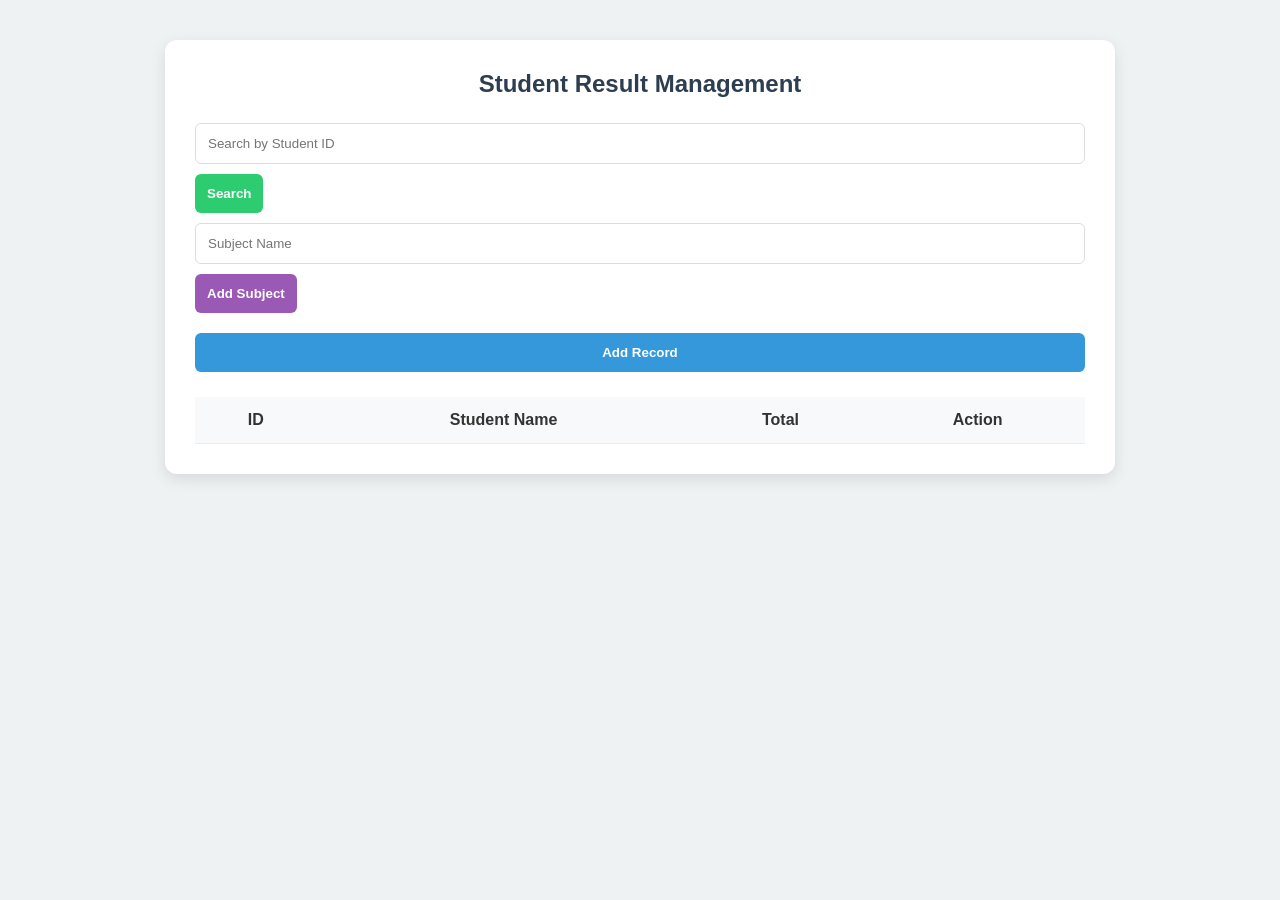
<file: index.html>
<!DOCTYPE html>
<html lang="en">
<head>
    <meta charset="UTF-8">
    <meta name="viewport" content="width=device-width, initial-scale=1.0">
    <title>Student Portal - LocalStorage</title>
    <link rel="stylesheet" href="style.css">
</head>
<body>

<div class="container">
    <h2>Student Result Management</h2>
    <div class="initial-inputs">
    
        <input type="text" id="searchInput" placeholder="Search by Student ID">
        <button id="searchBtn">Search</button>
         <input type="text" id="subjectInput" placeholder="Subject Name">
        <button id="addSubjectBtn"> <a href="subject.html">Add Subject</a></button>
    </div>
    
    <div class="form-container">
        <button id="addBtn" onclick="location.href='student.html'">Add Record</button>
    </div>

    <table id="marksTable">
        <thead>
            <tr id="unique">
                
                
            </tr>
        </thead>
        <tbody id="tableBody">
             
            </tbody>
    </table>
</div>

<script src="third.js"></script>
</body>
</html>
</file>
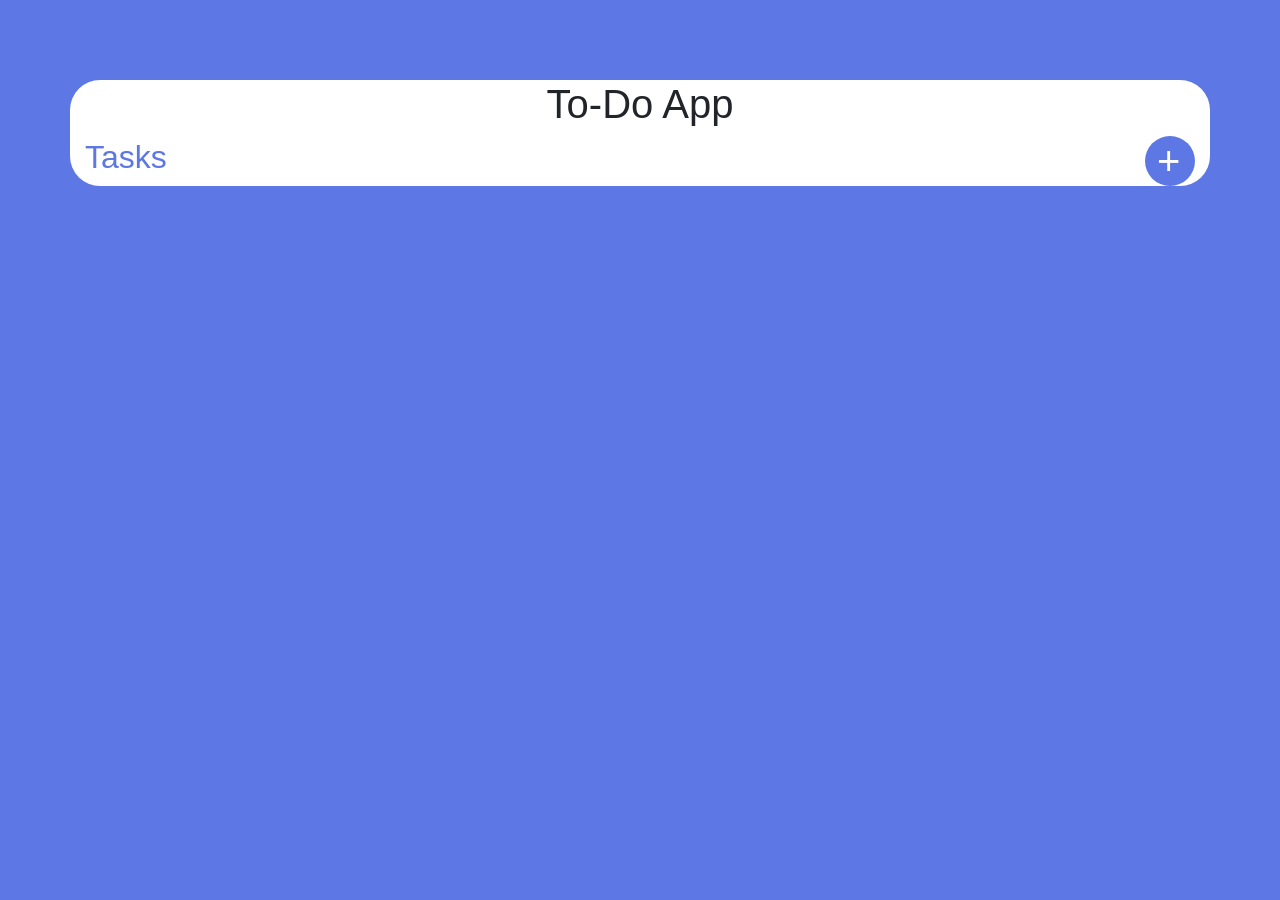
<file: js_04/index.html>
<!DOCTYPE html>
<html lang="en">
<head>
    <meta charset="UTF-8">
    <meta name="viewport" content="width=device-width, initial-scale=1.0">
    <title>To-Do App</title>
    <link rel="stylesheet" href="style.css">
    <link rel="stylesheet" href="https://cdn.jsdelivr.net/npm/bootstrap@4.0.0/dist/css/bootstrap.min.css" integrity="sha384-Gn5384xqQ1aoWXA+058RXPxPg6fy4IWvTNh0E263XmFcJlSAwiGgFAW/dAiS6JXm" crossorigin="anonymous">
</head>
<body>

<div class="container">

    <div class="header">
        <h1>To-Do App</h1>
    </div>

    <div class="task-header">
        <h2>Tasks</h2>
        
        
         <button type="button" id="btn-primary" class="btn btn-primary" data-toggle="modal" data-target="#exampleModal" data-whatever="@mdo">+</button>
<div class="modal fade" id="exampleModal" tabindex="-1" role="dialog" aria-labelledby="exampleModalLabel" aria-hidden="true">
  <div class="modal-dialog" role="document">
    <div class="modal-content">
      <div class="modal-header">
        <h5 class="modal-title" id="exampleModalLabel">New Task</h5>
        <button type="button" class="close" data-dismiss="modal" aria-label="Close">
          <span aria-hidden="true">&times;</span>
        </button>
      </div>
      <div class="modal-body">
        <form>
          <div class="form-group">
            <label for="recipient-name" class="col-form-label">Task:</label>
            
        <input type="text" id="task" placeholder="Enter Task">
          </div>
          <div class="form-group">
            <label for="message-text" class="col-form-label">Time:</label>
            <input type="date" id="ddate" placeholder="Enter Time">
          </div>
        </form>
      </div>
      <div class="modal-footer">
        <button type="button" class="btn btn-secondary" data-dismiss="modal">Close</button>
        <button id="addbtn" class="addbtn">Enter Confirm</button>
      </div>
    </div>
  </div>
</div>

    </div>
     <div id="containerbody">

         <div class="task">
            </div>
        </div>

</div>

   
<script src="script.js"></script>
<script src="https://code.jquery.com/jquery-3.2.1.slim.min.js" integrity="sha384-KJ3o2DKtIkvYIK3UENzmM7KCkRr/rE9/Qpg6aAZGJwFDMVNA/GpGFF93hXpG5KkN" crossorigin="anonymous"></script>
<script src="https://cdn.jsdelivr.net/npm/popper.js@1.12.9/dist/umd/popper.min.js" integrity="sha384-ApNbgh9B+Y1QKtv3Rn7W3mgPxhU9K/ScQsAP7hUibX39j7fakFPskvXusvfa0b4Q" crossorigin="anonymous"></script>
<script src="https://cdn.jsdelivr.net/npm/bootstrap@4.0.0/dist/js/bootstrap.min.js" integrity="sha384-JZR6Spejh4U02d8jOt6vLEHfe/JQGiRRSQQxSfFWpi1MquVdAyjUar5+76PVCmYl" crossorigin="anonymous"></script>
</body>
</html>
</file>
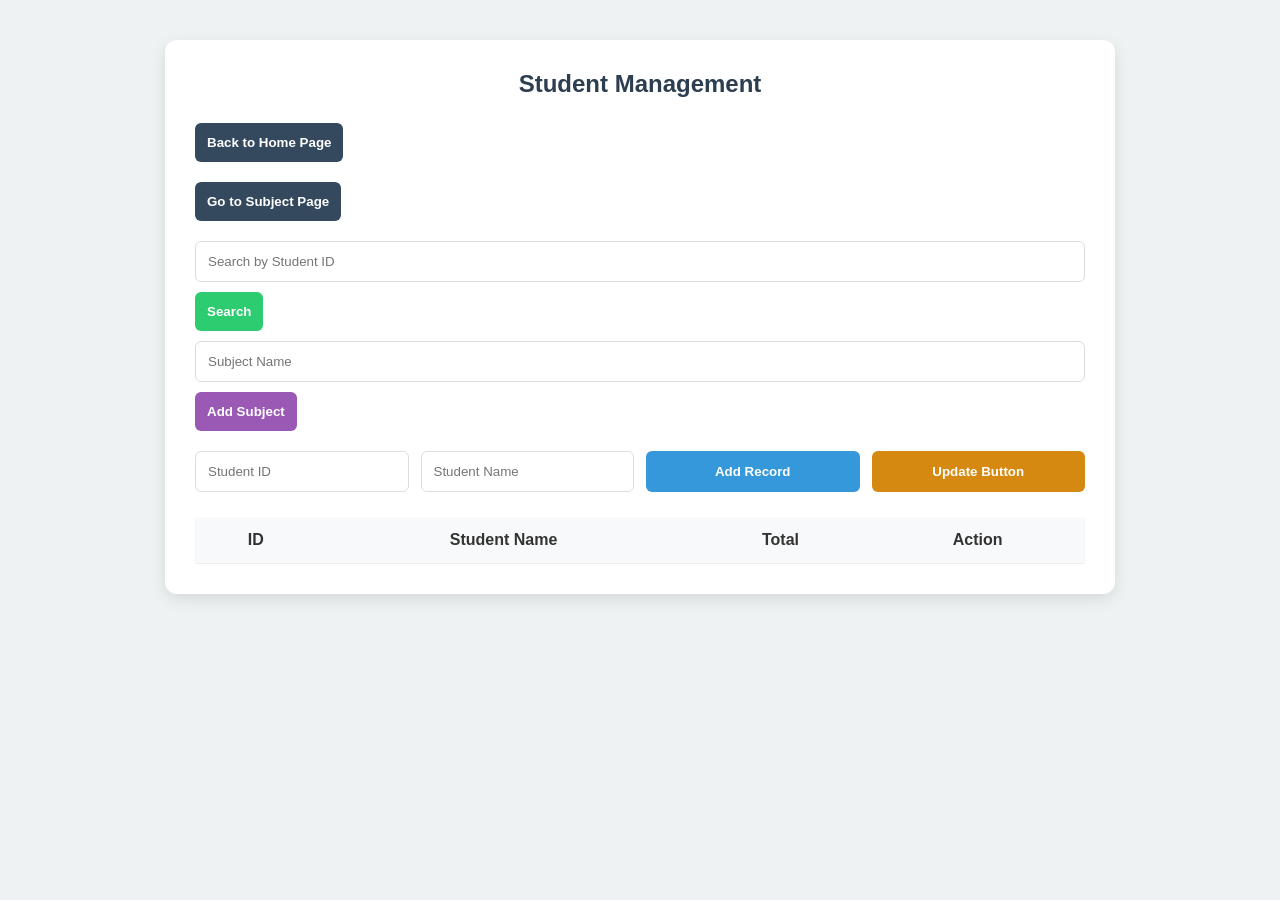
<file: student.html>
<!DOCTYPE html>
<html lang="en">
<head>
    <meta charset="UTF-8">
    <meta name="viewport" content="width=device-width, initial-scale=1.0">
    <title>Document</title>
    <link rel="stylesheet" href="style.css">
</head>
<body>
    <div class="container">
    <h2>Student Management</h2>
    <div class="initial-inputs">
        <button type="button" onclick="location.href='index.html'">Back to Home Page</button>
    </div>
    <div class="initial-inputs">
        <button type="button" onclick="location.href='subject.html'">Go to Subject Page</button>
    </div>
    <div class="initial-inputs">
    
        <input type="text" id="searchInput" placeholder="Search by Student ID">
        <button id="searchBtn">Search</button>
         <input type="text" id="subjectInput" placeholder="Subject Name">
        <button id="addSubjectBtn"> <a href="subject.html">Add Subject</a></button>
    </div>
    
    <div class="form-container" id="formContainer">
        <input type="number" id="ID" placeholder="Student ID">
        <input type="text" id="stdName" placeholder="Student Name">
    </div>

    <table id="marksTable">
        <thead>
            <tr id="unique">
                
            </tr>
        </thead>
        <tbody id="tableBody">
             
            </tbody>
    </table>
</div>


   <script src="student.js"></script>
</body>
</html>
</file>
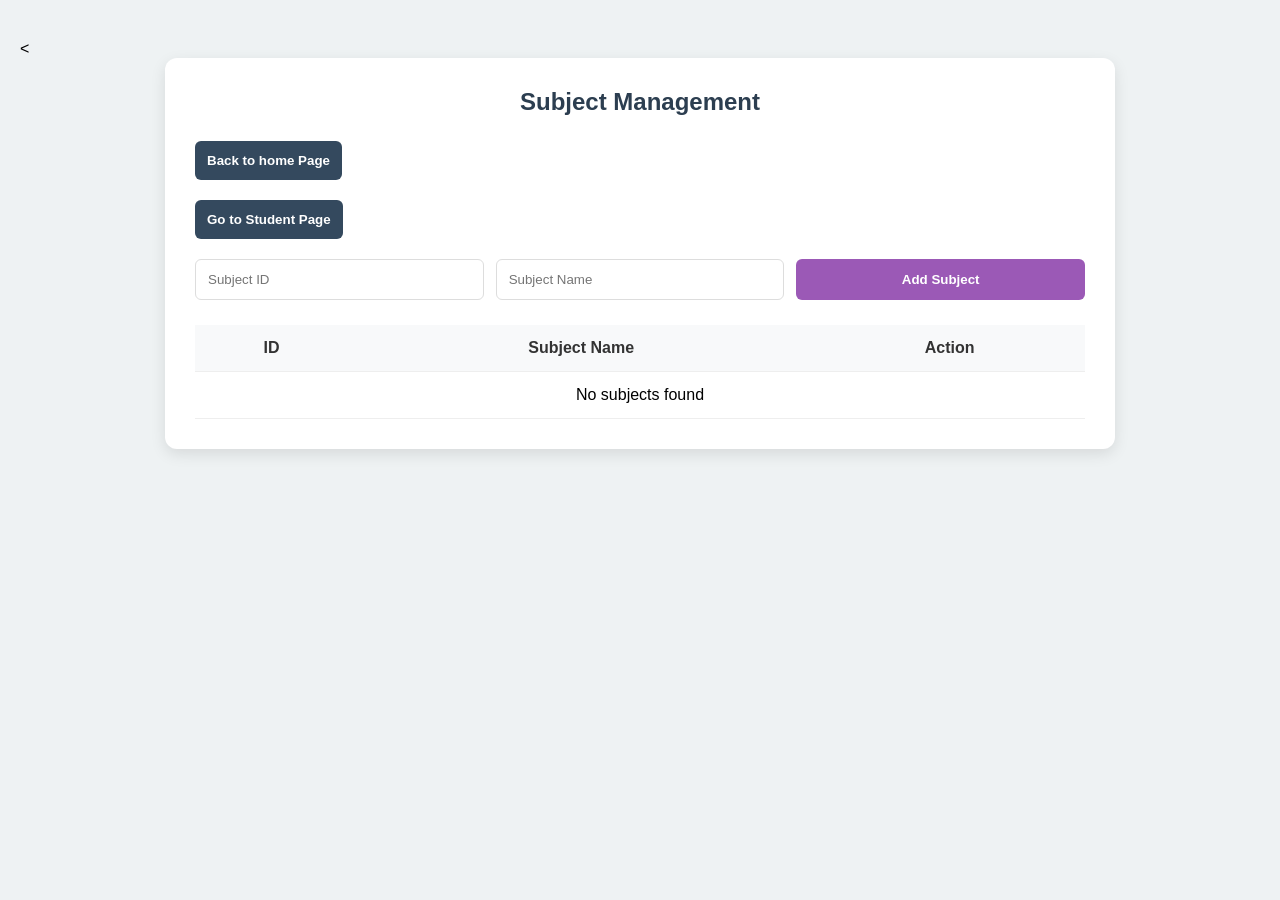
<file: subject.html>
<!DOCTYPE html>
<html lang="en">
<head>
    <meta charset="UTF-8">
    <meta name="viewport" content="width=device-width, initial-scale=1.0">
    <title>Document</title>
    <link rel="stylesheet" href="style.css">
</head>
<body>
    
<<div class="container">
    <h2>Subject Management</h2>
    
    <div class="initial-inputs">
        <button type="button" onclick="location.href='index.html'">Back to home Page</button>
    </div>

    <div class="initial-inputs">
        <button type="button" onclick="location.href='student.html'">Go to Student Page</button>
    </div>

    <div class="form-container" id="formcontainer">
        <input type="number" id="subjectId" placeholder="Subject ID">
        <input type="text" id="subjectName" placeholder="Subject Name">
        <button id="addSubjectBtn">Add Subject</button>
    </div>

    <table id="subjectsTable">
        <thead>
            <tr>
                <th>ID</th>
                <th>Subject Name</th>
                <th>Action</th>
            </tr>
        </thead>
        <tbody id="tableBody"></tbody>
    </table>
</div>

<script src="subject.js"></script>
</body>
</html>
</file>
<file: style.css>
* {
    margin: 0;
    padding: 0;
    box-sizing: border-box;
}

body {
    font-family: 'Segoe UI', Tahoma, Geneva, Verdana, sans-serif;
    background-color: #eef2f3;
    padding: 40px 20px;
}

.container {
    max-width: 950px;
    margin: auto;
    background: #fff;
    padding: 30px;
    border-radius: 12px;
    box-shadow: 0 5px 15px rgba(0,0,0,0.1);
}

h2 {
    text-align: center;
    color: #2c3e50;
    margin-bottom: 25px;
}

.initial-inputs {
    display: flex;
    gap: 10px;
    margin-bottom: 20px;
    flex-wrap: wrap;
}

.form-container {
    display: grid;
    grid-template-columns: repeat(auto-fit, minmax(150px, 1fr));
    gap: 12px;
    margin-bottom: 25px;
}

input {
    padding: 12px;
    border: 1px solid #ddd;
    border-radius: 6px;
    outline: none;
    width: 100%;
}

input:focus {
    border-color: #3498db;
}

button {
    padding: 12px;
    border: none;
    border-radius: 6px;
    cursor: pointer;
    font-weight: bold;
}

#addBtn {
    background-color: #3498db;
    color: white;
}
#addBtn:hover {
    background-color: #2980b9;
}

#searchBtn {
    background-color: #2ecc71;
    color: white;
}
#searchBtn:hover {
    background-color: #27ae60;
}

#addSubjectBtn {
    background-color: #9b59b6;
    color: white;
}
#addSubjectBtn:hover {
    background-color: #8e44ad;
}
#updatebtn{
   background-color: #d68910;
   color:white;

}
#updateSubjectBtn {
    background-color: #f39c12;
    color: white;
}
#updateSubjectBtn:hover {
    background-color: #d68910;
}

#clearBtn {
    background-color: #7f8c8d;
    color: white;
}
#clearBtn:hover {
    background-color: #626567;
}

table {
    width: 100%;
    border-collapse: collapse;
    margin-top: 10px;
}

th, td {
    padding: 14px;
    text-align: center;
    border-bottom: 1px solid #eee;
}

th {
    background-color: #f8f9fa;
    color: #333;
}

.delete-btn {
    background-color: #e74c3c;
    color: white;
    padding: 7px 10px;
    border-radius: 4px;
}
.delete-btn:hover {
    background-color: #c0392b;
}

.initial-inputs button {
    background-color: #34495e;
    color: white;
}
.initial-inputs button:hover {
    background-color: #2c3e50;
}

a {
    color: white;
    text-decoration: none;
    display: block;
}
</file>
<file: js_04/style.css>
body {
    font-family: Arial;
    background: #5d77e4 !important;
}

.container {
    border-radius: 30px;
    background-color: #ffffff;
    height: auto;
    width: 65%;
    margin: 0 auto;
    margin-top: 80px;
}
#btn-primary{
    display: flex;
    align-items: center;
    height: 50px;
    width: 50px;
    font-size:40px;
    background: #5d77e4;
    color: white;
    border: none;
    border-radius: 50px;
    cursor: pointer;
}


.header h1 {
    text-align: center;
}

.task-header {
    color: #5d77e4;
    display: flex;
    justify-content: space-between;
    align-items: center;
}
#task{
    margin-top: 100px;
    width: 200px;
    padding: 8px;
    border: 1px solid #ccc;
    border-radius: 5px;
}
#ddate{
    width: 200px;
    padding: 8px;
    border: 1px solid #ccc;
    border-radius: 5px;
}
.addbtn {
    margin-right: auto;
    background:#5d77e4;
    color: white;
    border: none;
    padding: 8px 15px;
    border-radius: 5px;
    cursor: pointer;
}
.addbtn:hover {
    background: #1b4d1b;
}

input[type="checkbox"] {
    appearance: none;
    width: 22px;
    height: 22px;
    border: 2px solid #5d77e4;
    border-radius: 50%;
    position: relative;
    cursor: pointer;
    transition: all 0.3s ease;
}

.task {
    display: flex;
    align-items: center;
    background: white;
    padding: 15px;
    margin-top: 10px;
    border-radius: 8px;
    gap: 15px;
    transition: all 0.3s ease;
}

.task p {
    margin-right: 100px;
    width: 190px;
    margin-bottom: 0 !important;
}

.date {
    margin-left: 150px;
    display: flex;
    justify-content: center;
    align-items: center;
    color: rgb(38, 38, 38);
    font-size: 14px;
}

.updatebtn{
    margin-left: 250px;
}
.deletebtn{
    font-size: large;
    color: red !important;
    margin-left: 10px;
}

.updatebtn, .deletebtn {
     
    background: #5d77e4;
    color: white;
    border: none;
    padding: 8px 15px;
    border-radius: 5px;
    cursor: pointer;
}

.task p {
    transition: all 0.4s ease;
}

.task.completed p{
       transform: translateX(10px);
    opacity: 0.6;
}
.task.completed span {
    opacity: 0.6;
}

.task.completed p::after {
    width: 100%;
}

.task {
    position: relative;
    display: flex;
    align-items: center;
}

.task::after {
    content: "";
    position: absolute;
    left: 60px;     
    right: 180px;   
    top: 50%;
    height: 2px;
    color: rgb(109, 109, 109);
    background: rgb(61, 61, 61);
    width: 0%;
    transition: width 0.4s ease;
}

.task.completed::after {
    width: calc(100% - 145px);
}
.task.completed button {
    opacity: 0.4;
    pointer-events: none;
    cursor: not-allowed;
}
input[type="checkbox"]:checked {
    background: #5d77e4;
}

input[type="checkbox"]::after {
    content: "";
    position: absolute;
    left: 6px;
    top: 2px;
    width: 6px;
    height: 12px;
    border: solid white;
    border-width: 0 2px 2px 0;
    transform: scale(0) rotate(45deg);
    transition: all 0.3s ease;
}

input[type="checkbox"]:checked::after {
    transform: scale(1) rotate(45deg);
}

.task.completed {
    animation: pop 0.3s ease;
}

@keyframes pop {
    0% { transform: scale(1); }
    50% { transform: scale(1.03); }
    100% { transform: scale(1); }
}
</file>
